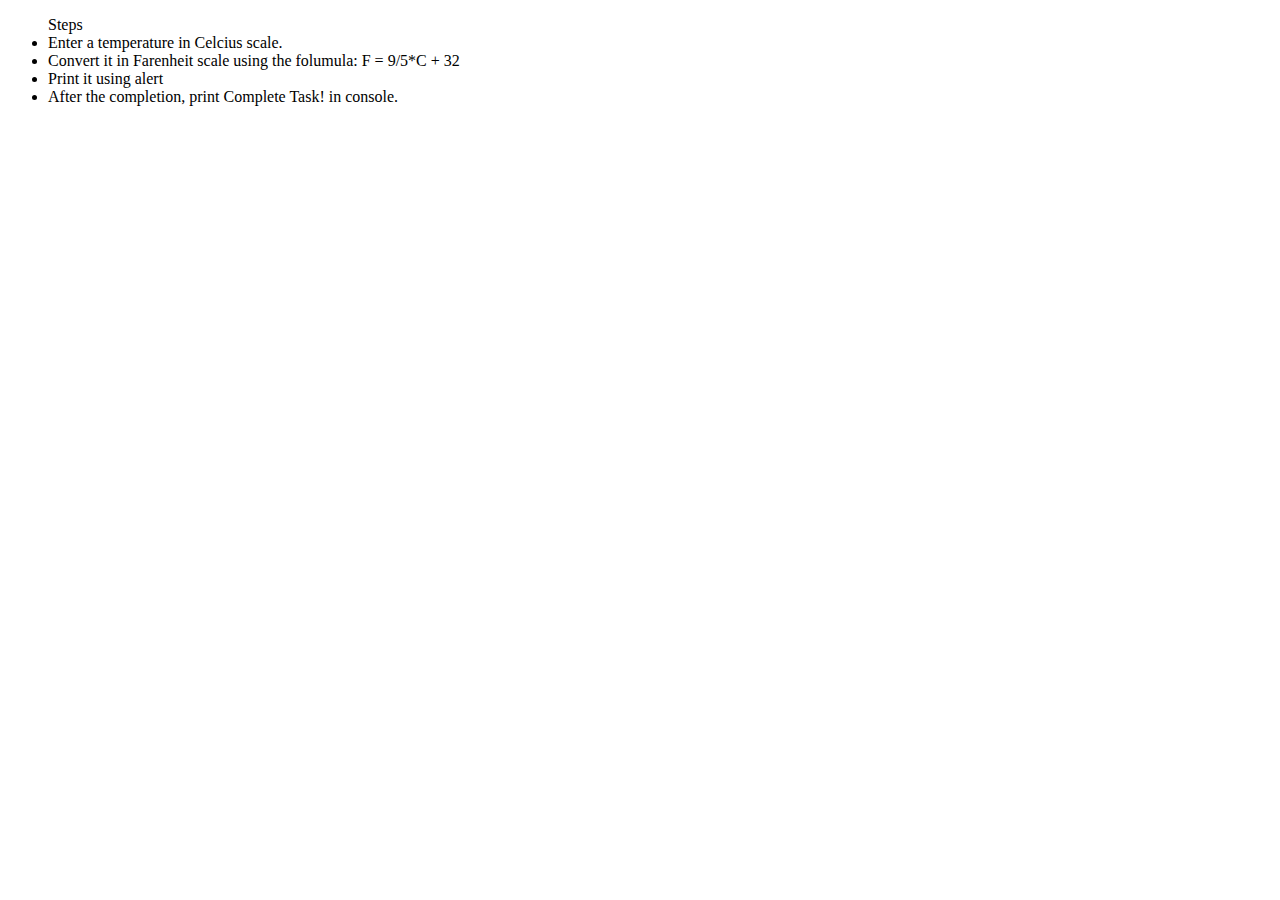
<file: temperature.html>
<!DOCTYPE html>
<html lang="en">
<head>
    <meta charset="UTF-8">
    <meta http-equiv="X-UA-Compatible" content="IE=edge">
    <meta name="viewport" content="width=device-width, initial-scale=1.0">
    <title>Temperature Conversion</title>
</head>
<body>
    <ul>
        <caption>Steps</caption>
        <li>Enter a temperature in Celcius scale.</li>
        <li>Convert it in Farenheit scale using the folumula: F = 9/5*C + 32</li>
        <li>Print it using alert</li>
        <li>After the completion, print Complete Task! in console.</li>
    </ul>

    <script src="/js/temperature.js"></script>
</body>
</html>
</file>
